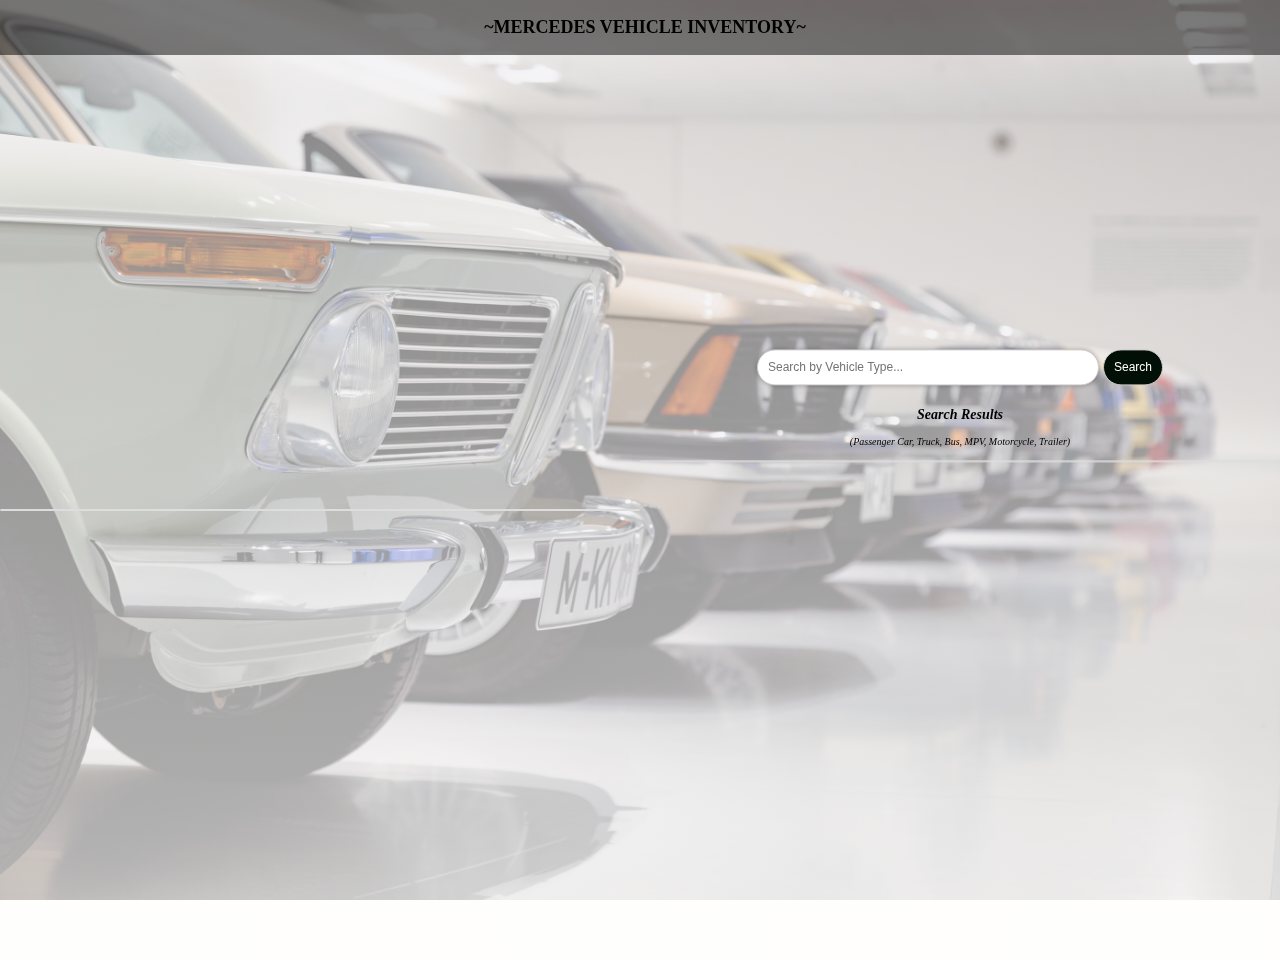
<file: index.html>
<!DOCTYPE html>
<html>
<head>
    <meta charset="UTF-8" />
    <meta name="viewport" content="width=device-width, initial-scale=1.0">
    <title>Mercedes Inventory</title>
    <link rel="stylesheet" href="assets/style.css" />
</head>
<body>
<nav>
    <h1>~MERCEDES VEHICLE INVENTORY~</h1>
</nav>

<div class="split left">
    <div class="centered">
        <ul id="vehicle-list"></ul>
    </div>
</div>

<div class="split right">
    <div class="right-centered" id="search-results">

        <input type="text" id="search-bar" placeholder="Search by Vehicle Type...">
        <button id="search-button">Search</button>

        <h2>Search Results</h2>
        <h4>(Passenger Car, Truck, Bus, MPV, Motorcycle, Trailer)</h4>
        <ul id="search-results-list"></ul>
        <div id="vehicle-details"></div>

        <div id="vehicle-details"></div>
    </div>
</div>

<script src="/src/index.js"></script>
</body>
</html>
</file>
<file: assets/style.css>
body {
  background: linear-gradient(rgba(255, 254, 253, 0.5), rgba(255, 254, 253, 0.7)),
    url("bg.png") center center fixed;
  background-size: cover;
  text-align: center;
  min-height: 100vh;
  display: flex;
  flex-direction: column;
  justify-content: center;
  align-items: left;
  margin: 0;
  padding: 0;
  padding-top: 60px; /* Add padding to the top of the body to prevent the content from scrolling onto the nav bar */
}

nav {
  width: 100%;
  position: fixed;
  top: 0;
  left: 0;
  background: rgba(0, 0, 0, 0.5);
  padding: 5px;
}

h1 {
  font-size: 18px;
  font-weight: 900;
  color: black
}

/* Split the screen in halfsies*/
.split {
  height: 100%;
    width: 50%;
    position: fixed;
    overflow-y: auto;
}

/* Control the left side */
.left {
  left: 0;
}

/* If you want the content centered horizontally and vertically */
.centered {
  position: relative;
  top: 50%;
  transform: translateY(-50%);
  text-align: center;
}

ul {
  list-style: none;
  list-style-type: none;
  padding: 0;
  border: 1px solid #ddd;
  padding: 0;
  margin: 0;
  border-radius: 5px;
}

li {
  /*padding-left: 16px; */
  background: rgba(0, 0, 0, 0.2);
  padding: 10px;
  border-bottom: 1px solid #ddd;
  font-size: normal;
  font-weight: 400;
  color: black;
  border-radius: 15px;
  cursor: pointer;
}

li:hover{
  background:#020f06;
  color: white;

}

li::before {
 /* content: ;/*
  /* Insert content that looks like bullets */
  padding-right: 2px;
  /* color: blue; /* Or a color you prefer */
}

.right-centered{
position: relative;
  top: 10%;
  transform: translateY(-50%);
  text-align: center ;
  padding-top: 80%;
}

.right {
  right: 0;
}


#search-bar {
  width: 50%;
  padding: 10px;
  font-size: 12px;
  border-radius: 25px;
  border: 1px solid #ccc;
  box-shadow: 0px 0px 5px rgba(0, 0, 0, 0.3);
  margin-bottom: 10px;
}


#search-button {
  padding: 10px;
  font-size: 12px;
  border-radius: 25px;
  border: 1px solid #ccc;
  background-color: #020f06;
  color: white;
  cursor: pointer;
  transition: background-color 0.3s ease;
}


#search-button:hover {
  background-color: #45a049;
}

h2{
  font-size: 14px;
  font-style: italic;
  font-weight: 900;
  color: black
}

h4{
  font-size: 10px;
  font-style: italic;
  font-weight: 300;
  color: black;
}
p {
  /*background: rgba(0, 0, 0, 0.3);*/
  padding: 10px;
  border-bottom: 1px solid #ddd;
  font-size: large;
  font-weight: 300;
  color: black;
  border-radius: 5px;
}
</file>
